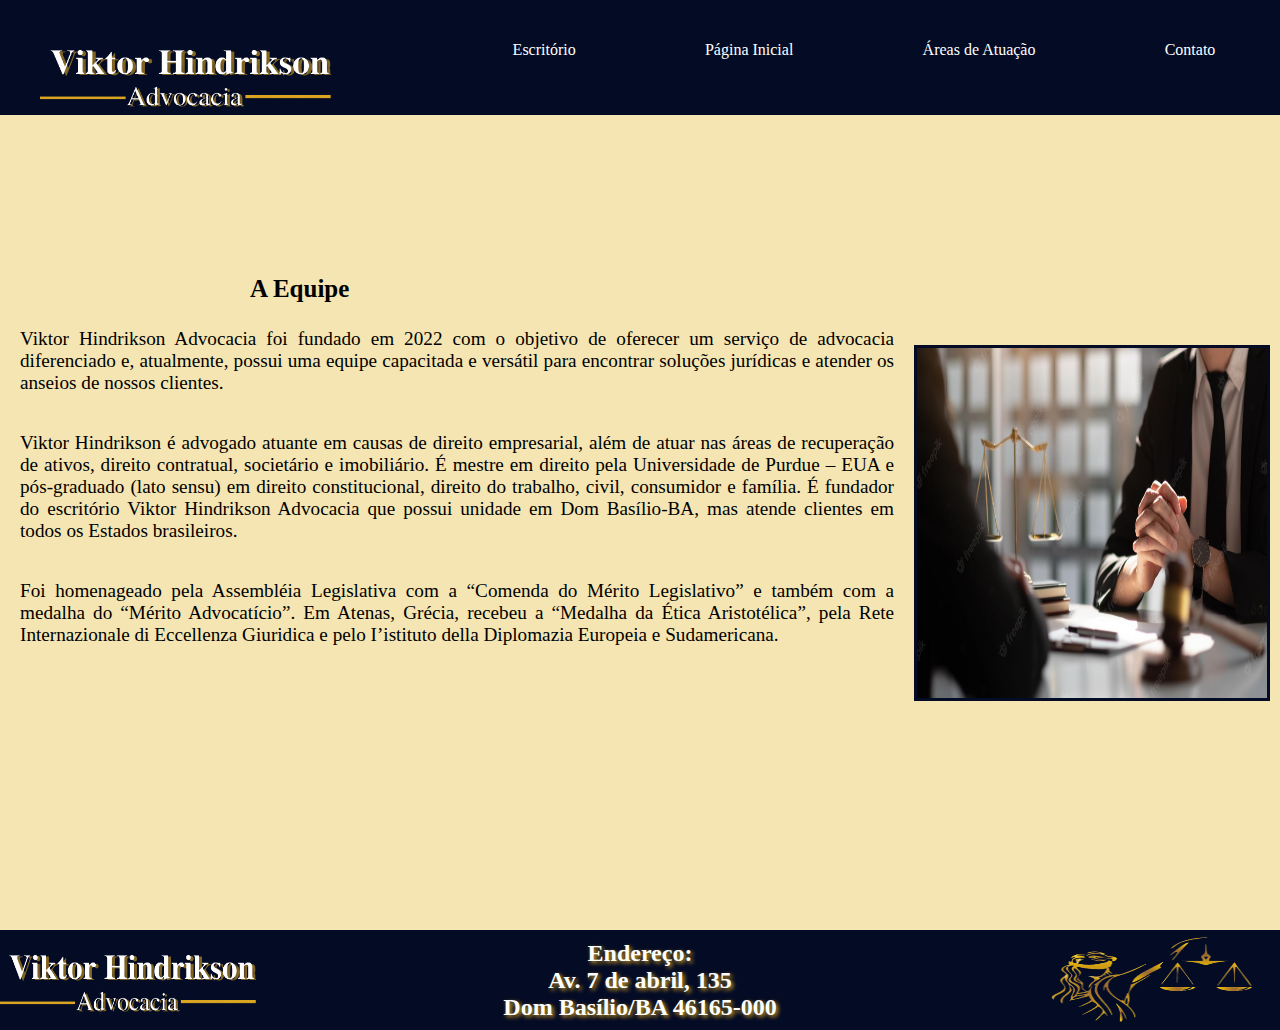
<file: advogados.html>
<!DOCTYPE html>
<html lang="pt-br">
<head>
	<meta charset="utf-8">
	<title>Viktor Hindrikson Advocacia</title>
	<link href="advogados.css" rel="stylesheet">
</head>
<body>
	<div class="site">
		<header id="topo" >
		<img src="imagens/logoviktor.png" alt="Viktor Hindrikson Advocacia">
		</header>
		
		<nav id="menu">
		<ul>
			 <li><a href="oescritorio.html">Escritório</a></li>
			<li><a href="index.html">Página Inicial</a></li>
			<li><a href="areasdeatuacao.html">Áreas de Atuação</a></li>
			<li><a href="contato.html">Contato</a></li> 
		</ul>
		</nav>
		
		<article id="esc">
			<div id="assunto"><h1>A Equipe</h1>
			<p> Viktor Hindrikson Advocacia foi fundado em 2022 com o objetivo de oferecer um serviço de advocacia diferenciado e, atualmente, possui  uma equipe capacitada e versátil para encontrar soluções jurídicas e atender os anseios de nossos clientes.</p><br>
			 <p>Viktor Hindrikson é advogado atuante em causas de direito empresarial, além de atuar nas áreas de recuperação de ativos, direito contratual, societário e imobiliário.
			É mestre em direito pela Universidade de Purdue – EUA e pós-graduado (lato sensu) em direito constitucional, direito do trabalho, civil, consumidor e família. É fundador do escritório Viktor Hindrikson Advocacia que possui unidade em Dom Basílio-BA, mas atende clientes em todos os Estados brasileiros.</p><br>
			<p>Foi homenageado pela Assembléia Legislativa com a “Comenda do Mérito Legislativo” e também com a medalha do “Mérito Advocatício”. Em Atenas, Grécia, recebeu a “Medalha da Ética Aristotélica”, pela Rete Internazionale di Eccellenza Giuridica e pelo I’istituto della Diplomazia Europeia e Sudamericana.</p>
			  </div>
			  <div id="img">
				<img src="imagens/equipe.jpg" alt="imagem da nossa equipe trabalhando">
			 </div> 	
		</article>
		
		
		
		<footer id="rodape">
			<img src="imagens/logoviktor.png" alt="Viktor Hindrikson Advocacia">
			<h2>Endereço: <br>
			Av. 7 de abril, 135<br>
			Dom Basílio/BA 46165-000</h2>
			<img src="imagens/logo.png" alt="Logo da empresa, uma mulher de vendas nos olhos segurando uma balança">
		</footer>
</div>
</body>
</html>
</file>
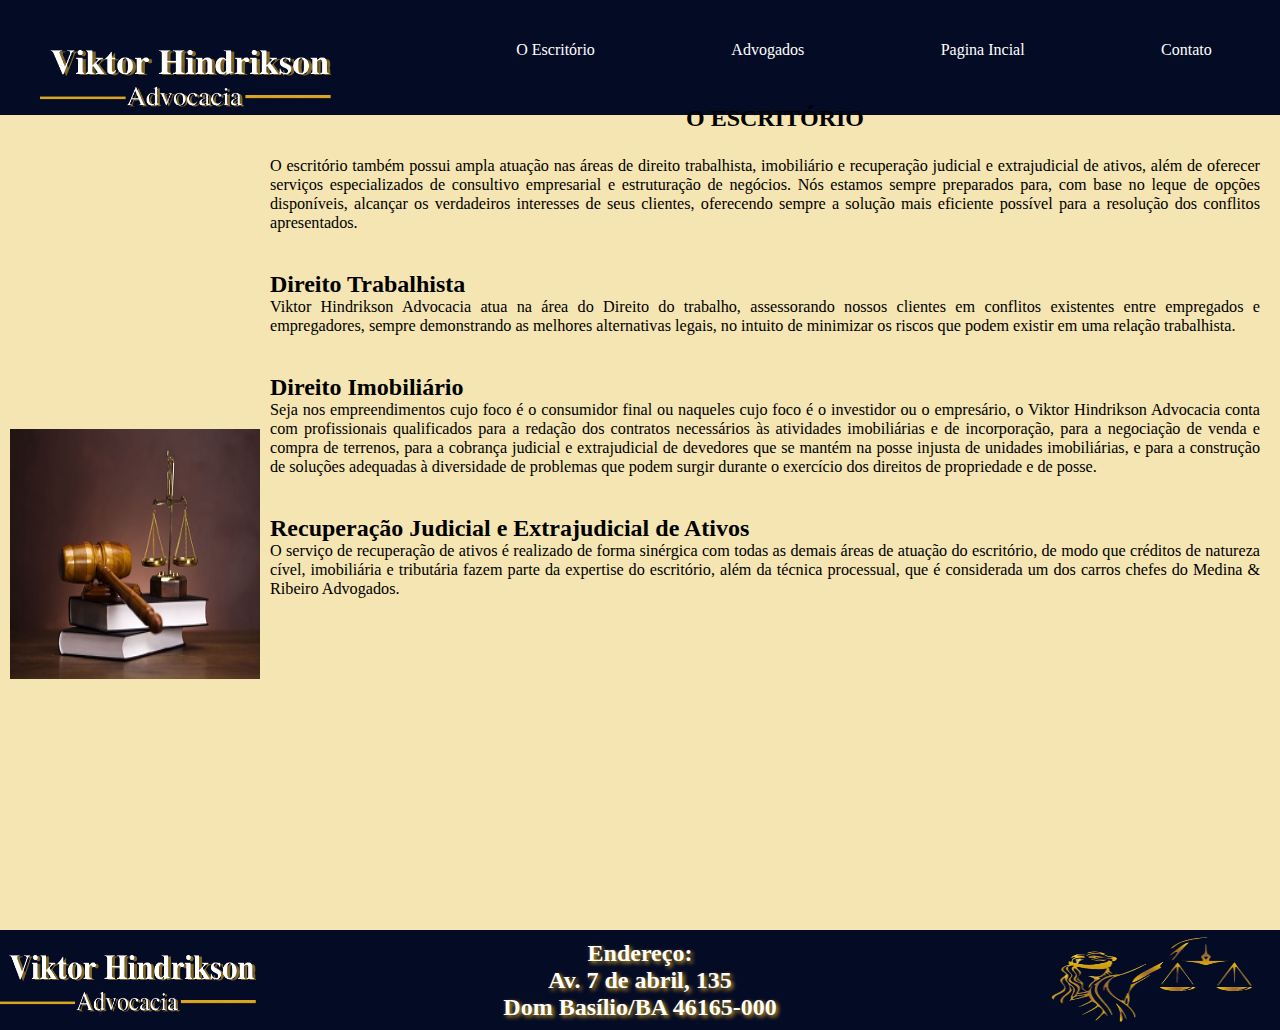
<file: areasdeatuacao.html>
<!DOCTYPE html>
<html lang="pt-br">
<head>
	<meta charset="utf-8">
	<title>Viktor Hindrikson Advocacia</title>
	<link href="atuacao.css" rel="stylesheet">
</head>
<body>
<!DOCTYPE html>
<html lang="pt-br">
<head>
	<meta charset="utf-8">
	<title>Viktor Hindrikson Advocacia</title>
	<link href="atuacao.css" rel="stylesheet">
</head>
	<div class="site">
		<header id="topo" >
		<img src="imagens/logoviktor.png" alt="Viktor Hindrikson Advocacia">
		</header>
		
		<nav id="menu">
		<ul>
			<li><a href="oescritorio.html">O Escritório</a></li>
			<li><a href="advogados.html">Advogados</a></li>
			<li><a href="index.html">Pagina Incial</a></li>
			<li><a href="contato.html">Contato</a></li>
		</ul>
		</nav>
		
		<section id="esc">
			<img src="imagens/atuacao.jpg"  alt="martelo, balança e livros representando as varias áreas que temos conhecimentos e atuamos">
			<div id="assunto"><h1>O ESCRITÓRIO</h1>
			<p> O escritório também possui ampla atuação nas áreas de direito trabalhista, imobiliário e recuperação judicial e extrajudicial de ativos, além de oferecer serviços especializados de consultivo empresarial e estruturação de negócios.
			Nós estamos sempre preparados para, com base no leque de opções disponíveis, alcançar os verdadeiros interesses de seus clientes, oferecendo sempre a solução mais eficiente possível para a resolução dos conflitos apresentados.</p><br>
			 <h2>Direito Trabalhista</h2>
			  <p>Viktor Hindrikson Advocacia atua na área do Direito do trabalho, assessorando nossos clientes em conflitos existentes entre empregados e empregadores, sempre demonstrando as melhores alternativas legais, no intuito de minimizar os riscos que podem existir em uma relação trabalhista.</p><br>
			    <h2>Direito Imobiliário</h2>
			  <p>Seja nos empreendimentos cujo foco é o consumidor final ou naqueles cujo foco é o investidor ou o empresário, o Viktor Hindrikson Advocacia conta com profissionais qualificados para a redação dos contratos necessários às atividades imobiliárias e de incorporação, para a negociação de venda e compra de terrenos, para a cobrança judicial e extrajudicial de devedores que se mantém na posse injusta de unidades imobiliárias, e para a construção de soluções adequadas à diversidade de problemas que podem surgir durante o exercício dos direitos de propriedade e de posse.</p><br>
			    <h2>Recuperação Judicial e Extrajudicial de Ativos</h2>
			  <p>O serviço de recuperação de ativos é realizado de forma sinérgica com todas as demais áreas de atuação do escritório, de modo que créditos de natureza cível, imobiliária e tributária fazem parte da expertise do escritório, além da técnica processual, que é considerada um dos carros chefes do Medina & Ribeiro Advogados.</p><br>
			  </div> 
		</section>
		
		<footer id="rodape">
			<img src="imagens/logoviktor.png" alt="Viktor Hindrikson Advocacia">
			<h2>Endereço: <br>
			Av. 7 de abril, 135<br>
			Dom Basílio/BA 46165-000</h2>
			<img src="imagens/logo.png" alt="Logo da empresa, uma mulher de vendas nos olhos segurando uma balança">
		</footer>
		
	</div>
</body>
</html>
</file>
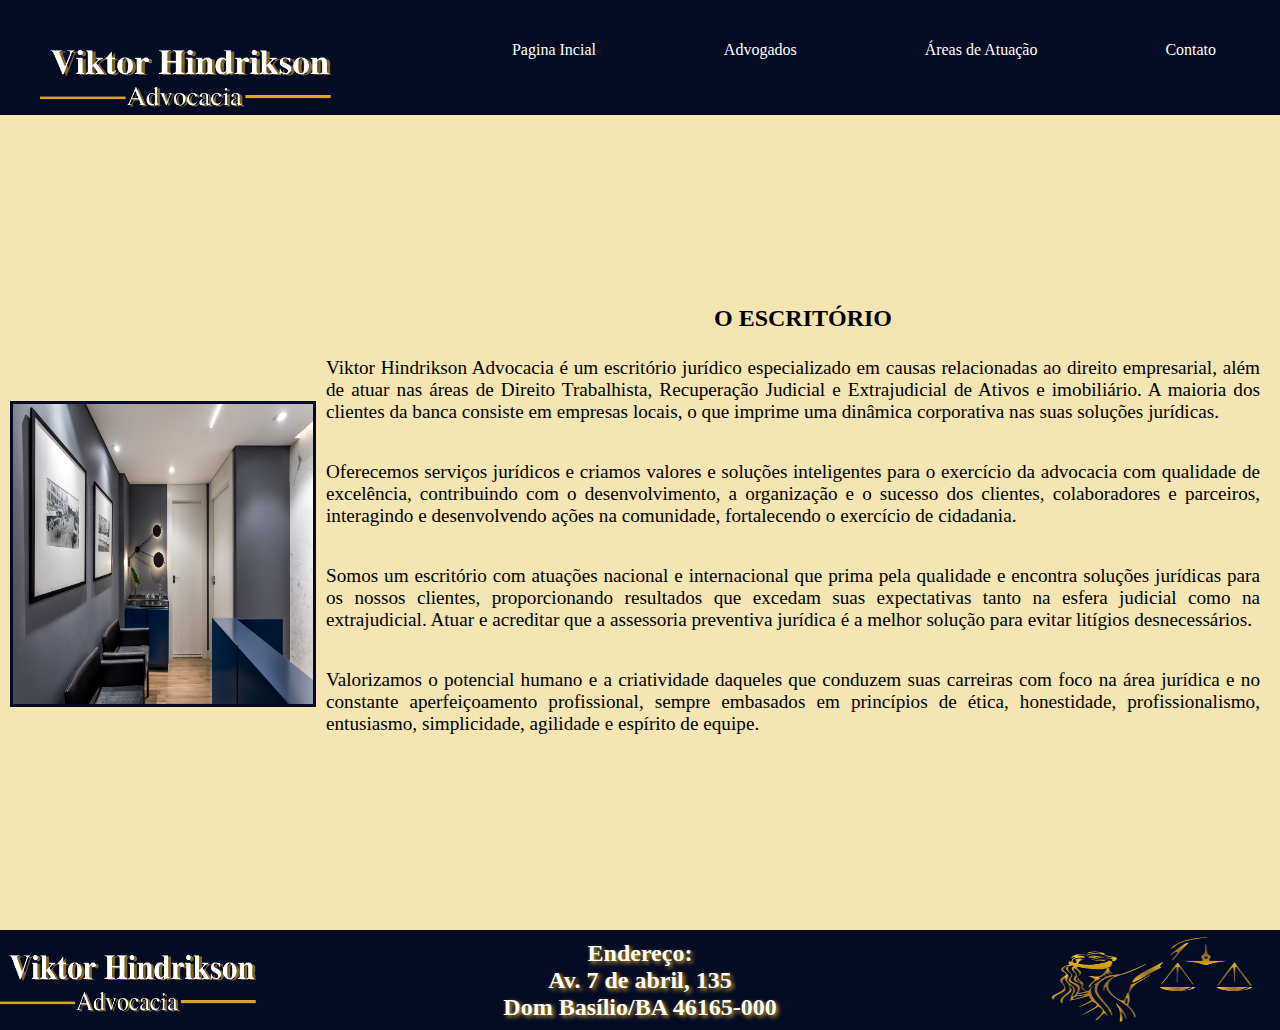
<file: oescritorio.html>
<!DOCTYPE html>
<html lang="pt-br">
<head>
	<meta charset="utf-8">
	<title>Viktor Hindrikson Advocacia</title>
	<link href="escritorio.css" rel="stylesheet">
</head>
<body>
	<div class="site">
		<header id="topo" >
		<img src="imagens/logoviktor.png" alt="Viktor Hindrikson Advocacia">
		</header>
		
		<nav id="menu">
		<ul>
			<li><a href="index.html">Pagina Incial</a></li>
			<li><a href="advogados.html">Advogados</a></li>
			<li><a href="areasdeatuacao.html">Áreas de Atuação</a></li>
			<li><a href="contato.html">Contato</a></li>
		</ul>
		</nav>
		
		<section id="esc">
			<img src="imagens/escritorio.jpg" alt="imagem do escritorio de cor azul e branco">
			<div id="assunto"><h1>O ESCRITÓRIO</h1>
			<p> Viktor Hindrikson Advocacia é um escritório jurídico especializado em causas relacionadas ao direito empresarial, além de atuar nas áreas de Direito Trabalhista, Recuperação Judicial e Extrajudicial de Ativos e imobiliário. A maioria dos clientes da banca consiste em empresas locais, o que imprime uma dinâmica corporativa nas suas soluções jurídicas.</p><br>
			 <p> Oferecemos serviços jurídicos e criamos valores e soluções inteligentes para o exercício da advocacia com qualidade de excelência, contribuindo com o desenvolvimento, a organização e o sucesso dos clientes, colaboradores e parceiros, interagindo e desenvolvendo ações na comunidade, fortalecendo o exercício de cidadania.</p><br>
			  <p>Somos um escritório com atuações nacional e internacional que prima pela qualidade e encontra soluções jurídicas para os nossos clientes, proporcionando resultados que excedam suas expectativas tanto na esfera judicial como na extrajudicial. Atuar e acreditar que a assessoria preventiva jurídica é a melhor solução para evitar litígios desnecessários.</p><br>
			  <p>Valorizamos o potencial humano e a criatividade daqueles que conduzem suas carreiras com foco na área jurídica e no constante aperfeiçoamento profissional, sempre embasados em princípios de ética, honestidade, profissionalismo, entusiasmo, simplicidade, agilidade e espírito de equipe.</p>
			  </div> 	
		</section>
		
		<footer id="rodape">
			<img src="imagens/logoviktor.png" alt="Viktor Hindrikson Advocacia"  alt="Logo da empresa, uma mulher de vendas nos olhos segurando uma balança">
			<h2>Endereço: <br>
			Av. 7 de abril, 135<br>
			Dom Basílio/BA 46165-000</h2>
			<img src="imagens/logo.png">
		</footer>
		
	</div>
</body>
</html>
</file>
<file: advogados.css>
*{
	margin:0;
	padding:0;
}
body{
	background-color: #f4e5b2;
	font-family: 'tinos';
}
.site{
	display:grid;
	grid-template-columns:5% 30% 30% 30% 5%;
	grid-template-rows: 120px 50px auto auto 100px;
	grid-template-areas: "topo topo menu menu menu"
						 "cont cont cont cont cont"
						 "cont cont cont cont cont"
						 "cont cont cont cont cont"
						 "rodape rodape	rodape rodape rodape";
}
#topo{
	background-color: #040B25;
	grid-area: topo;
	height: 115px;
}
#topo img{
	margin-left:40px;
	margin-top: 25px;
	height:100px;
}	


#menu{
	background-color:#040B25;
	color: white;
	height: 115px;
	grid-area: menu;
}
#menu ul{
	display: flex;
	justify-content: space-around;
	list-style:none;
	align-items: center;
	height:100px;
}
#menu ul a{
	color: white;
	text-decoration: none;
}


#esc{
	grid-area: cont;
	display:flex;
	flex-direction: row;
	justify-content: center;
	align-items: center;
	height:90vh;
	
}
#esc img{
	border:3px solid #040B25;
	margin-top: center;
	margin-right:10px;
	width: 350px;
	height: 350px; 
}

#assunto{
	height: 500px; 
}

#assunto h1{
	margin-left: 250px;
	margin-bottom:25px;
	font-size:25px;
	text-align:left;
}
#assunto p{
	margin: 0 20px 20px 20px;
	font-size:1.2em;
	text-align: justify;
}



#rodape{
	display:flex;
	grid-area: rodape;
	background-color:#040B25;
	justify-content: space-between;
	list-style:none;
	align-items: center;

}
#rodape img{
	 margin:0;
	 width:20%;
	 height:100%;
	
}
#rodape h2{
	 color:white;
	 font-family:times new roman;
	 text-shadow: 2px 2px 4px #daa520;
	 text-align: center;
}
</file>
<file: atuacao.css>
*{
	margin:0;
	padding:0;
}
body{
	background-color: #f4e5b2;
	font-family: 'tinos';
}
.site{
	display:grid;
	grid-template-columns:5% 30% 30% 30% 5%;
	grid-template-rows: 120px 50px auto auto 100px;
	grid-template-areas: "topo topo menu menu menu"
						 "cont cont cont cont cont"
						 "cont cont cont cont cont"
						 "cont cont cont cont cont"
						 "rodape rodape	rodape rodape rodape";
}
#topo{
	background-color: #040B25;
	grid-area: topo;
	height: 115px;
}
#topo img{
	margin-left:40px;
	margin-top: 25px;
	height:100px;
}	


#menu{
	background-color:#040B25;
	color: white;
	height: 115px;
	grid-area: menu;
}
#menu ul{
	display: flex;
	justify-content: space-around;
	list-style:none;
	align-items: center;
	height:100px;
}
#menu ul a{
	color: white;
	text-decoration: none;
}


#esc{
	grid-area: cont;
	display:flex;
	flex-direction: row;
	justify-content: center;
	align-items: center;
	height:90vh;
	
}
#esc img{
	margin-left:10px;
	margin-right:10px;
	margin-top:57px;
	width: 250px;
	height: 250px;
}

#assunto{
	width:100%;
	height:100vh;
	margin-top:150px;
	margin-bottom:90px;
}

#assunto h1{
	margin-bottom:25px;
	font-size:1.5em;
	text-align:center;
}
#assunto p{
	font-size:1.012em;
	text-align:justify;
	margin: 0 20px 20px 0;
}



#rodape{
	display:flex;
	grid-area: rodape;
	background-color:#040B25;
	justify-content: space-between;
	list-style:none;
	align-items: center;

}
#rodape img{
	 margin:0;
	 width:20%;
	 height:100%;
	
}
#rodape h2{
	 color:white;
	 font-family:times new roman;
	 text-shadow: 2px 2px 4px #daa520;
	 text-align: center;
}
</file>
<file: escritorio.css>
*{
	margin:0;
	padding:0;
}
body{
	background-color: #f4e5b2;
	font-family: 'tinos';
}
.site{
	display:grid;
	grid-template-columns:5% 30% 30% 30% 5%;
	grid-template-rows: 120px 50px auto auto 100px;
	grid-template-areas: "topo topo menu menu menu"
						 "cont cont cont cont cont"
						 "cont cont cont cont cont"
						 "cont cont cont cont cont"
						 "rodape rodape	rodape rodape rodape";
}
#topo{
	background-color: #040B25;
	grid-area: topo;
	height: 115px;
}
#topo img{
	margin-left:40px;
	margin-top: 25px;
	height:100px;
}	


#menu{
	background-color:#040B25;
	color: white;
	height: 115px;
	grid-area: menu;
}
#menu ul{
	display: flex;
	justify-content: space-around;
	list-style:none;
	align-items: center;
	height:100px;
}
#menu ul a{
	color: white;
	text-decoration: none;
}


#esc{
	grid-area: cont;
	display:flex;
	flex-direction: row;
	justify-content: center;
	align-items: center;
	height:90vh;
	
}
#esc img{
	border:3px solid #040B25;
	margin-left:10px;
	margin-right:10px;
	margin-top:57px;
	width: 300px;
	height: 300px;
}

#assunto{
	margin-top:80px;
	width: 100%;
	margin-bottom:100px;
}

#assunto h1{
	margin-top:30px;
	margin-bottom:25px;
	font-size:1.5em;
	text-align:center;
}
#assunto p{
	font-size:1.2em;
	text-align:justify;
	margin: 0 20px 20px 0;
}



#rodape{
	display:flex;
	grid-area: rodape;
	background-color:#040B25;
	justify-content: space-between;
	list-style:none;
	align-items: center;

}
#rodape img{
	 margin:0;
	 width:20%;
	 height:100%;
	
}
#rodape h2{
	 color:white;
	 font-family:times new roman;
	 text-shadow: 2px 2px 4px #daa520;
	 text-align: center;
}
</file>
